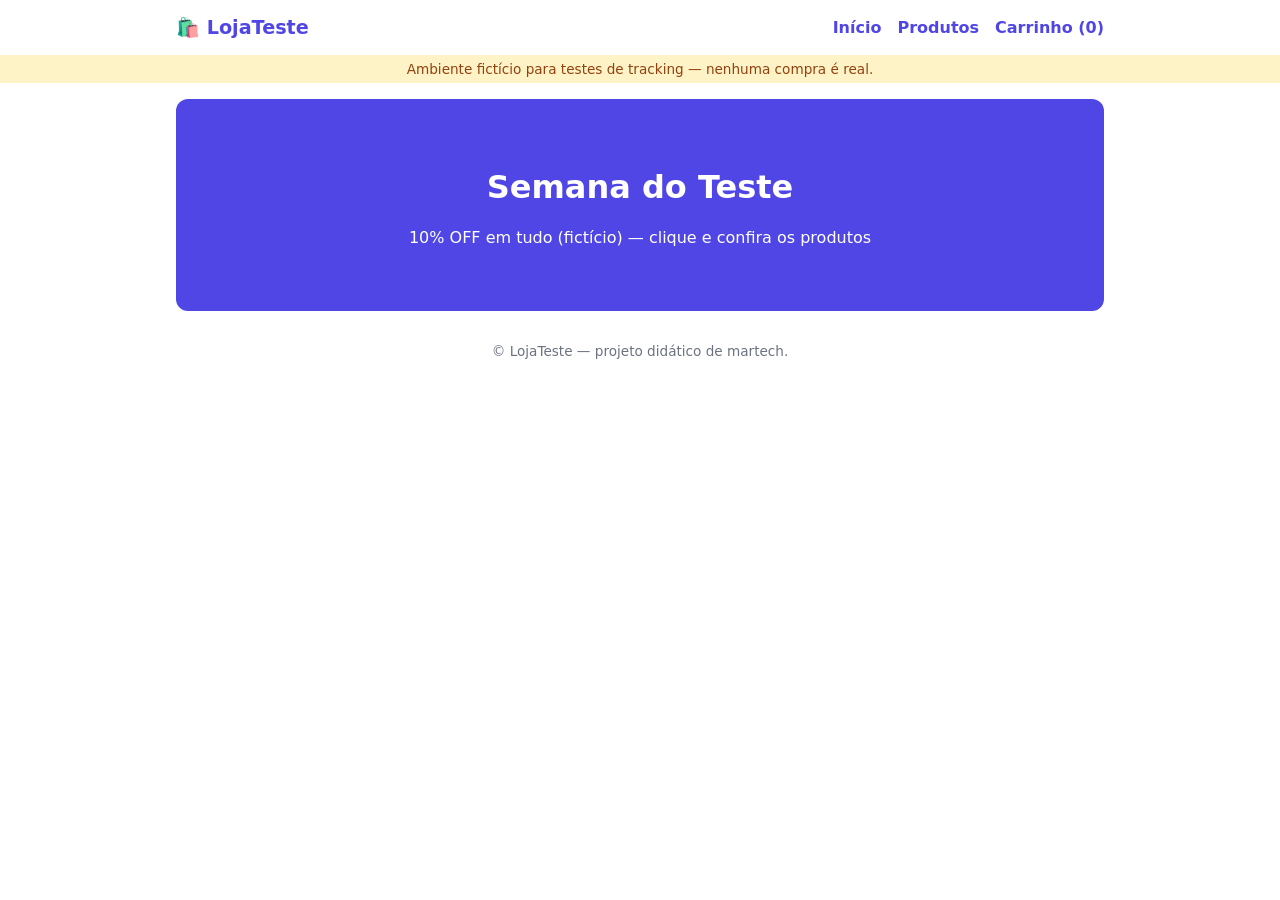
<file: index.html>
<!doctype html>
<html lang="pt-BR">
<head>
<script async src="https://www.googletagmanager.com/gtm.js?id=GTM-NFHNZZHB"></script>
<script>
  window.dataLayer = window.dataLayer || [];
  function gtag(){dataLayer.push(arguments);}
  gtag('js', new Date());
</script>
<meta charset="utf-8">
<meta name="viewport" content="width=device-width,initial-scale=1">
<title>Início | LojaTeste</title>
<link rel="stylesheet" href="assets/style.css">
<!-- 1) Inicializa o dataLayer e os eventos da loja (mantenha ANTES do GTM) -->
<script src="assets/app.js"></script>
<!-- 2) Cole aqui o snippet do Google Tag Manager (GTM-XXXXXXX) -->
</head>
<body>
<div id="hdr"></div>
<main>
  <a id="promo" class="hero" href="produtos.html">
    <h1>Semana do Teste</h1>
    <p>10% OFF em tudo (fictício) — clique e confira os produtos</p>
  </a>
</main>
<div id="ftr"></div>
</body>
</html>
</file>
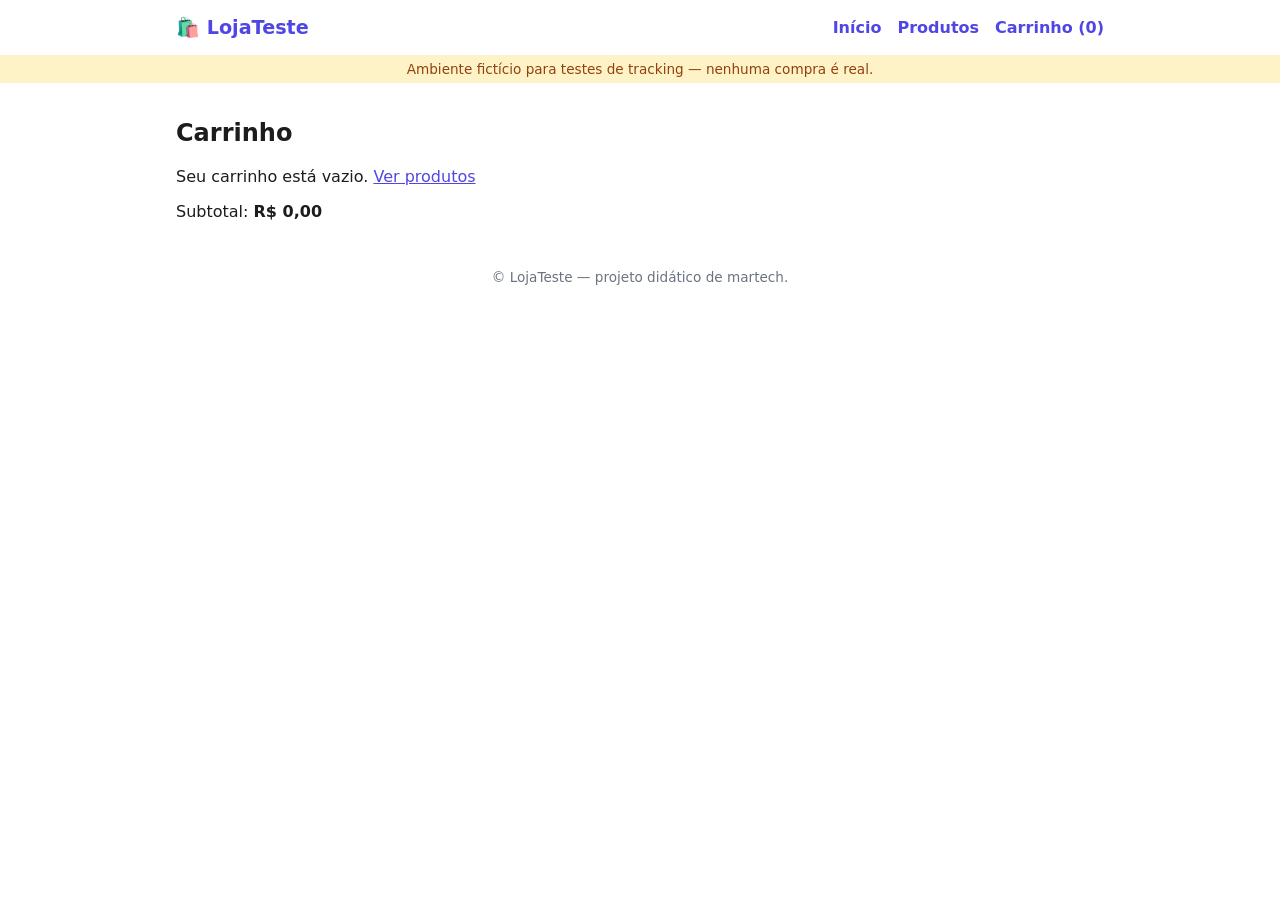
<file: carrinho.html>
<!doctype html>
<html lang="pt-BR">
<head>
<script async src="https://www.googletagmanager.com/gtm.js?id=GTM-NFHNZZHB"></script>
<script>
  window.dataLayer = window.dataLayer || [];
  function gtag(){dataLayer.push(arguments);}
  gtag('js', new Date());
</script>
<meta charset="utf-8">
<meta name="viewport" content="width=device-width,initial-scale=1">
<title>Carrinho | LojaTeste</title>
<link rel="stylesheet" href="assets/style.css">
<!-- 1) Inicializa o dataLayer e os eventos da loja (mantenha ANTES do GTM) -->
<script src="assets/app.js"></script>
<!-- 2) Cole aqui o snippet do Google Tag Manager (GTM-XXXXXXX) -->
</head>
<body>
<div id="hdr"></div>
<main>
  <h2>Carrinho</h2>
  <div id="lines"></div>
  <p>Subtotal: <strong id="sub"></strong></p>
  <a id="go" class="btn" href="checkout.html">Ir para o checkout</a>
</main>
<div id="ftr"></div>
</body>
</html>
</file>
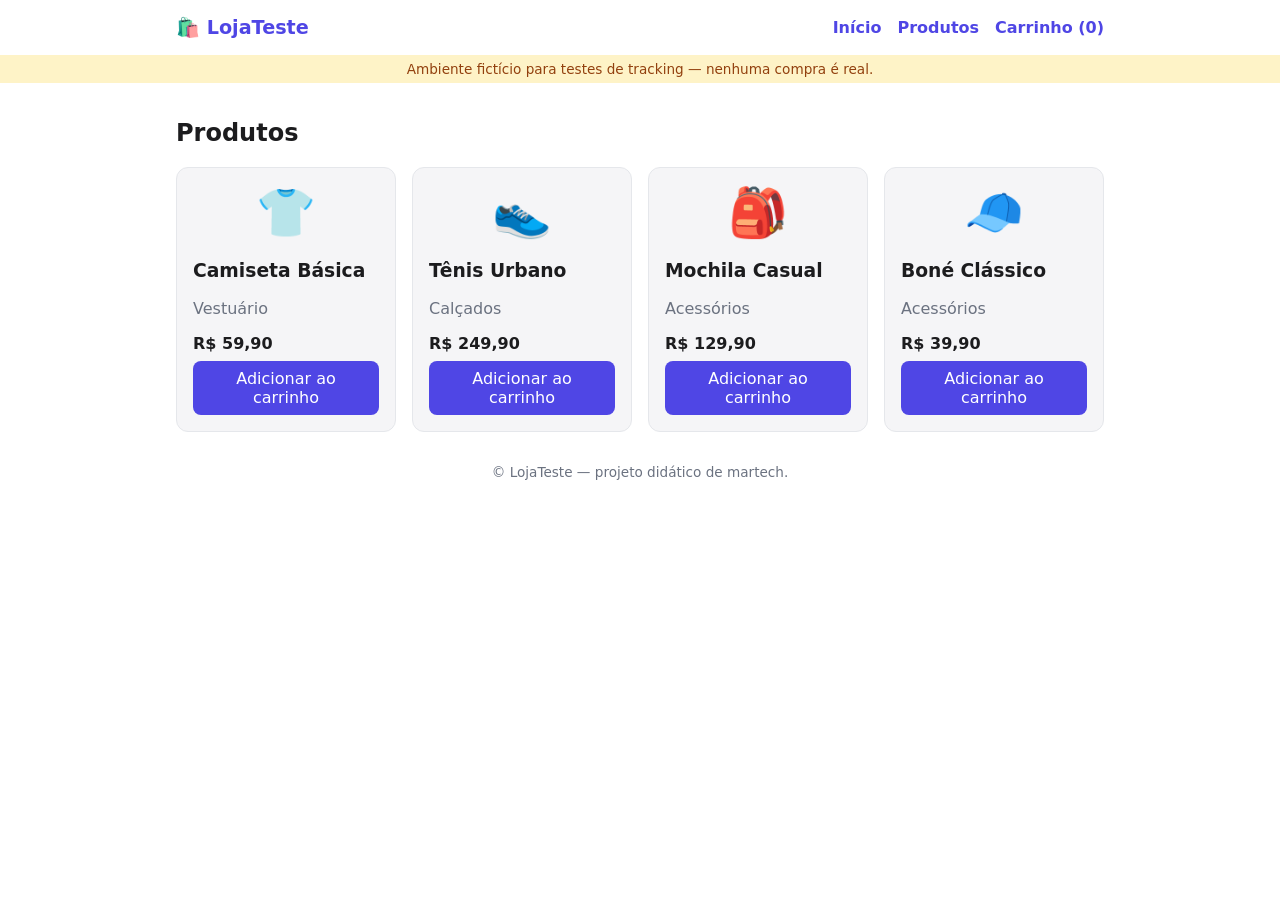
<file: checkout.html>
<!doctype html>
<html lang="pt-BR">
<head>
<script async src="https://www.googletagmanager.com/gtm.js?id=GTM-NFHNZZHB"></script>
<script>
  window.dataLayer = window.dataLayer || [];
  function gtag(){dataLayer.push(arguments);}
  gtag('js', new Date());
</script>
<meta charset="utf-8">
<meta name="viewport" content="width=device-width,initial-scale=1">
<title>Checkout | LojaTeste</title>
<link rel="stylesheet" href="assets/style.css">
<!-- 1) Inicializa o dataLayer e os eventos da loja (mantenha ANTES do GTM) -->
<script src="assets/app.js"></script>
<!-- 2) Cole aqui o snippet do Google Tag Manager (GTM-XXXXXXX) -->
</head>
<body>
<div id="hdr"></div>
<main>
  <h2>Checkout</h2>
  <div class="two">
    <form id="form">
      <p class="mut">Use apenas dados fictícios.</p>
      <label>Nome completo <input name="nome" required value="Fulano de Teste"></label>
      <label>E-mail <input name="email" type="email" required value="teste@exemplo.com"></label>
      <label>Telefone <input name="telefone" type="tel" required value="(11) 91234-5678" placeholder="(11) 91234-5678"></label>
      <label>CEP <input name="cep" required value="00000-000"></label>
      <label>Frete
        <select id="frete"><option value="padrao">Padrão — R$ 15,00</option><option value="expresso">Expresso — R$ 30,00</option></select>
      </label>
      <label>Pagamento
        <select id="pgto" required><option value="">Selecione…</option><option value="cartao">Cartão (fake)</option><option value="pix">Pix (fake)</option><option value="boleto">Boleto (fake)</option></select>
      </label>
      <button class="btn" type="submit">Finalizar compra</button>
    </form>
    <aside class="card"><h3>Resumo</h3><div id="sum"></div></aside>
  </div>
</main>
<div id="ftr"></div>
</body>
</html>
</file>
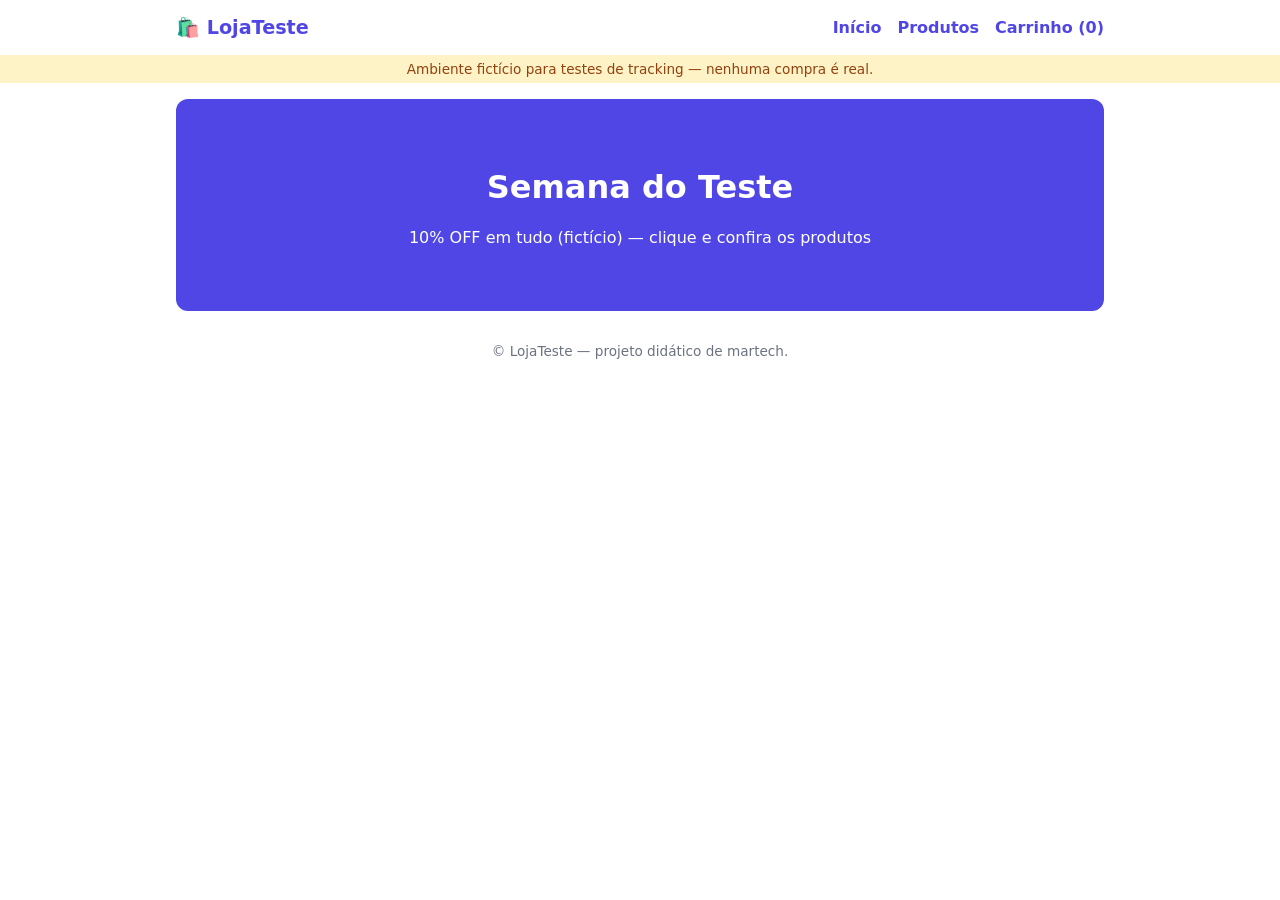
<file: confirmacao.html>
<!doctype html>
<html lang="pt-BR">
<head>
<script async src="https://www.googletagmanager.com/gtm.js?id=GTM-NFHNZZHB"></script>
<script>
  window.dataLayer = window.dataLayer || [];
  function gtag(){dataLayer.push(arguments);}
  gtag('js', new Date());
</script>
<meta charset="utf-8">
<meta name="viewport" content="width=device-width,initial-scale=1">
<title>Compra finalizada | LojaTeste</title>
<link rel="stylesheet" href="assets/style.css">
<!-- 1) Inicializa o dataLayer e os eventos da loja (mantenha ANTES do GTM) -->
<script src="assets/app.js"></script>
<!-- 2) Cole aqui o snippet do Google Tag Manager (GTM-XXXXXXX) -->
</head>
<body>
<div id="hdr"></div>
<main>
  <h2>✅ Compra finalizada!</h2>
  <p>Obrigado! Este pedido é fictício.</p>
  <div id="order" class="card"></div>
  <p><a class="btn" href="index.html">Voltar à página inicial</a></p>
</main>
<div id="ftr"></div>
</body>
</html>
</file>
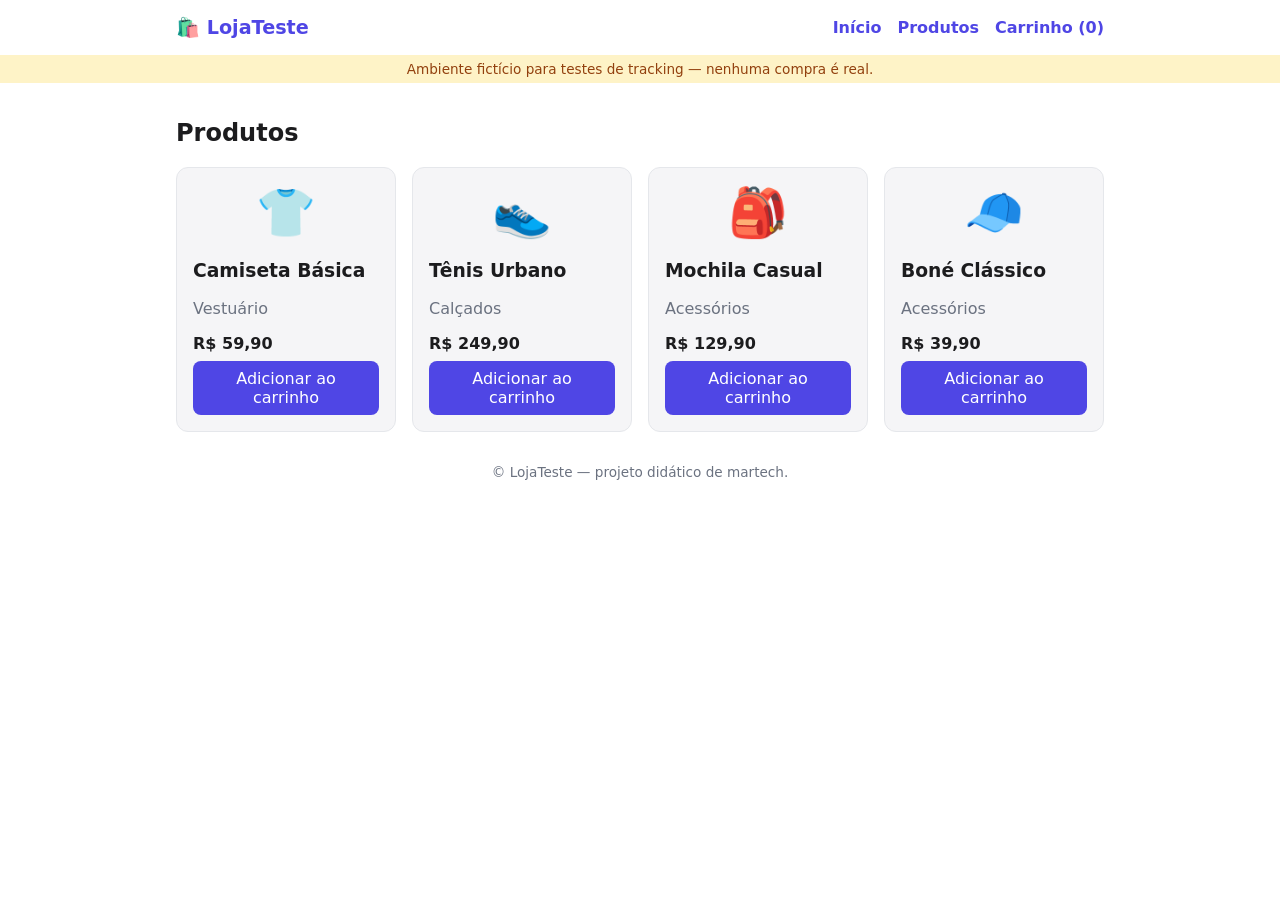
<file: produtos.html>
<!doctype html>
<html lang="pt-BR">
<head>
<script async src="https://www.googletagmanager.com/gtm.js?id=GTM-NFHNZZHB"></script>
<script>
  window.dataLayer = window.dataLayer || [];
  function gtag(){dataLayer.push(arguments);}
  gtag('js', new Date());
</script>
<meta charset="utf-8">
<meta name="viewport" content="width=device-width,initial-scale=1">
<title>Produtos | LojaTeste</title>
<link rel="stylesheet" href="assets/style.css">
<!-- 1) Inicializa o dataLayer e os eventos da loja (mantenha ANTES do GTM) -->
<script src="assets/app.js"></script>
<!-- 2) Cole aqui o snippet do Google Tag Manager (GTM-XXXXXXX) -->
</head>
<body>
<div id="hdr"></div>
<main>
  <h2>Produtos</h2>
  <div id="grid" class="grid"></div>
</main>
<div id="ftr"></div>
</body>
</html>
</file>
<file: assets/style.css>
:root{--bg:#fff;--fg:#1c1c1e;--mut:#6b7280;--pri:#4f46e5;--card:#f5f5f7;--bd:#e5e7eb}
@media(prefers-color-scheme:dark){:root{--bg:#16161a;--fg:#f3f4f6;--mut:#9ca3af;--card:#1f2026;--bd:#2f3139}}
*{box-sizing:border-box}[hidden]{display:none!important}
body{margin:0;font-family:system-ui,sans-serif;background:var(--bg);color:var(--fg)}
a{color:var(--pri)}main,.bar,#ftr{max-width:960px;margin:0 auto;padding:16px}
.bar{display:flex;justify-content:space-between;align-items:center;flex-wrap:wrap;gap:8px}
.bar nav a{margin-left:16px;text-decoration:none;font-weight:600}.logo{font-weight:800;text-decoration:none;font-size:1.2rem}
.aviso{background:#fef3c7;color:#92400e;text-align:center;padding:6px;font-size:.85rem}
.hero{display:block;background:var(--pri);color:#fff;text-decoration:none;border-radius:12px;padding:48px 24px;text-align:center}
.grid{display:grid;grid-template-columns:repeat(auto-fill,minmax(200px,1fr));gap:16px}
.card{background:var(--card);border:1px solid var(--bd);border-radius:12px;padding:16px}
.img{font-size:3rem;text-align:center}.mut{color:var(--mut)}
button,.btn{background:var(--pri);color:#fff;border:0;border-radius:8px;padding:8px 14px;cursor:pointer;text-decoration:none;display:inline-block;font:inherit}
.card button{width:100%;margin-top:8px}
.line{display:grid;grid-template-columns:2fr 1fr 1.2fr 1fr auto;gap:8px;align-items:center;padding:10px 0;border-bottom:1px solid var(--bd)}
.line button{padding:2px 8px}
.two{display:grid;grid-template-columns:2fr 1fr;gap:24px}@media(max-width:700px){.two{grid-template-columns:1fr}.line{grid-template-columns:1fr 1fr}}
label{display:block;margin-bottom:12px;font-weight:600}
input,select{display:block;width:100%;padding:8px;margin-top:4px;border:1px solid var(--bd);border-radius:8px;background:var(--bg);color:var(--fg);font:inherit}
#ftr{color:var(--mut);font-size:.85rem;text-align:center}
</file>
